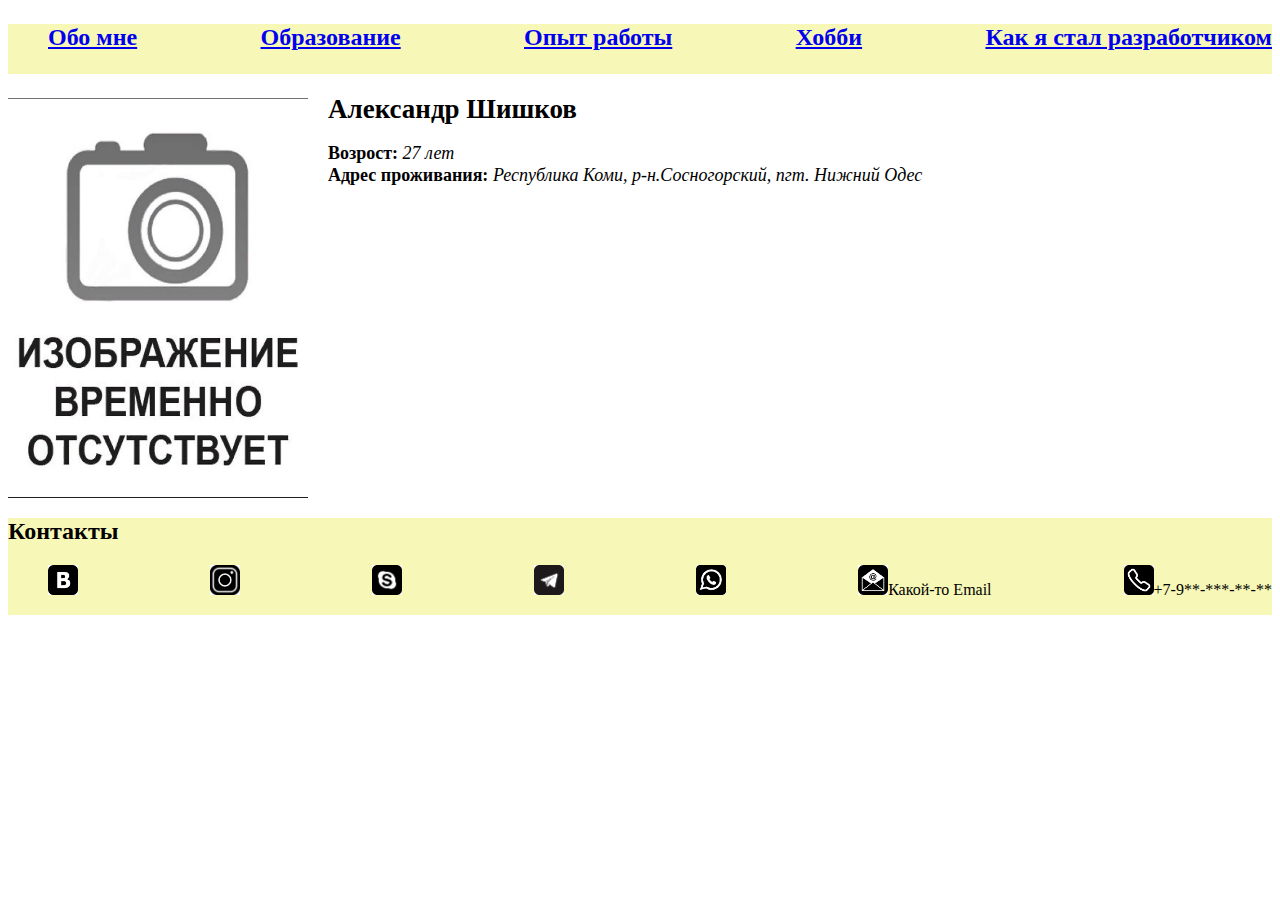
<file: index.html>
<!DOCTYPE html>
<html lang="en">
<head>
    <meta charset="UTF-8">
    <link rel="stylesheet" href="styles.css">
    <link rel="icon" href="Pictures/Viz.png">
    <meta name="viewport" content="width=device-width, initial-scale=1.0">
    <title>Визитка</title>   
</head>
<body>
    <header class="header">
            <h2>
                <ul class="list">
                    <li class="item"><a href="index.html">Обо мне</a></li>
                    <li class="item"><a href="Education.html">Образование</a></li>
                    <li class="item"><a href="Work experience.html">Опыт работы</a></li>
                    <li class="item"><a href="Hobby.html">Хобби</a></li>
                    <li class="item"><a href="How I became a developer.html">Как я стал разработчиком</a></li>
                </ul>
            </h2>
    </header>
    <main class="main">
        <div class="div" style="width: 300px;">
            <img src="Pictures/No photo.png" alt="Нет Фото" width="300" height="400">   
        </div>
        <div class="div1">
            <h2>Александр Шишков</h2>
            <p><strong>Возрост:</strong> <i>27 лет</i><br><strong>Адрес проживания:</strong> <i>Республика Коми, р-н.Сосногорский, пгт. Нижний Одес</i></p>
        </div>             
    </main>
    <footer class="footer">
        <h2>Контакты</h2>
        <ul class="list">
            <li class="item"><a href="https://vk.com/"><img src="Pictures/Вконтакте.png" alt="Вконтакте" width="30" height="30"></a></li>
            <li class="item"><a href="http://instagram.com/"><img src="Pictures/Instagram.png" alt="Instagram" width="30" height="30"></a></li>
            <li class="item"><a href="https://www.skype.com/ru/"><img src="Pictures/Skype.png" alt="Skype" width="30" height="30"></a></li>
            <li class="item"><a href="https://telegram.org/"><img src="Pictures/Telegram.png" alt="Telegram" width="30" height="30"></a></li>
            <li class="item"><a href="https://www.whatsapp.com/"><img src="Pictures/whatapp.png" alt="WhatApp" width="30" height="30"></a></li>
            <li class="item"><a href=""><img src="Pictures/email.png" alt="Email" width="30" height="30"></a>Какой-то Email</li>
            <li class="item"><img src="Pictures/Tel.png" alt="Телефон" width="30" height="30">+7-9**-***-**-**</li>
        </ul>
    </footer>
</body>
</html>
</file>
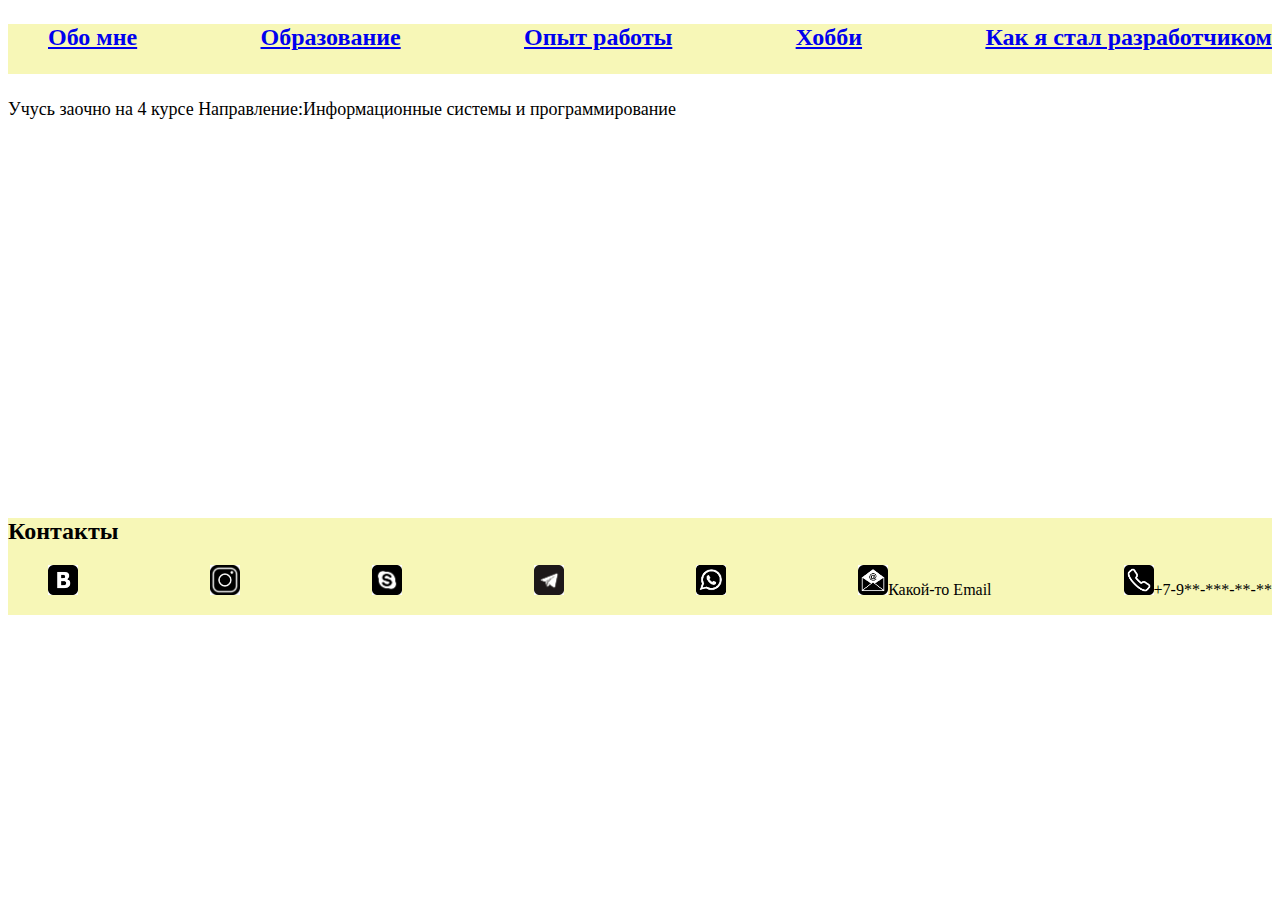
<file: Education.html>
<!DOCTYPE html>
<html lang="en">
<head>
    <meta charset="UTF-8">
    <link rel="stylesheet" href="styles.css">
    <link rel="icon" href="Pictures/Viz.png">
    <meta name="viewport" content="width=device-width, initial-scale=1.0">
    <title>Визитка</title>
</head>
<body>
    <header class="header">
        <nav class="nav">
            <h2>
                <ul class="list">
                    <li class="item"><a href="index.html">Обо мне</a></li>
                    <li class="item"><a href="Education.html">Образование</a></li>
                    <li class="item"><a href="Work experience.html">Опыт работы</a></li>
                    <li class="item"><a href="Hobby.html">Хобби</a></li>
                    <li class="item"><a href="How I became a developer.html">Как я стал разработчиком</a></li>
                </ul>
            </h2>
        </nav>
    </header>
    <main class="main">
        <p>Учусь заочно на 4 курсе  Направление:Информационные системы и программирование</p>
    </main>
    <footer class="footer">
        <h2>Контакты</h2>
        <ul class="list">
            <li class="item"><a href="https://vk.com/"><img src="Pictures/Вконтакте.png" alt="Вконтакте" width="30" height="30"></a></li>
            <li class="item"><a href="http://instagram.com/"><img src="Pictures/Instagram.png" alt="Instagram" width="30" height="30"></a></li>
            <li class="item"><a href="https://www.skype.com/ru/"><img src="Pictures/Skype.png" alt="Skype" width="30" height="30"></a></li>
            <li class="item"><a href="https://telegram.org/"><img src="Pictures/Telegram.png" alt="Telegram" width="30" height="30"></a></li>
            <li class="item"><a href="https://www.whatsapp.com/"><img src="Pictures/whatapp.png" alt="WhatApp" width="30" height="30"></a></li>
            <li class="item"><a href=""><img src="Pictures/email.png" alt="Email" width="30" height="30"></a>Какой-то Email</li>
            <li class="item"><img src="Pictures/Tel.png" alt="Телефон" width="30" height="30">+7-9**-***-**-**</li>
        </ul>
    </footer>
</body>
</html>
</file>
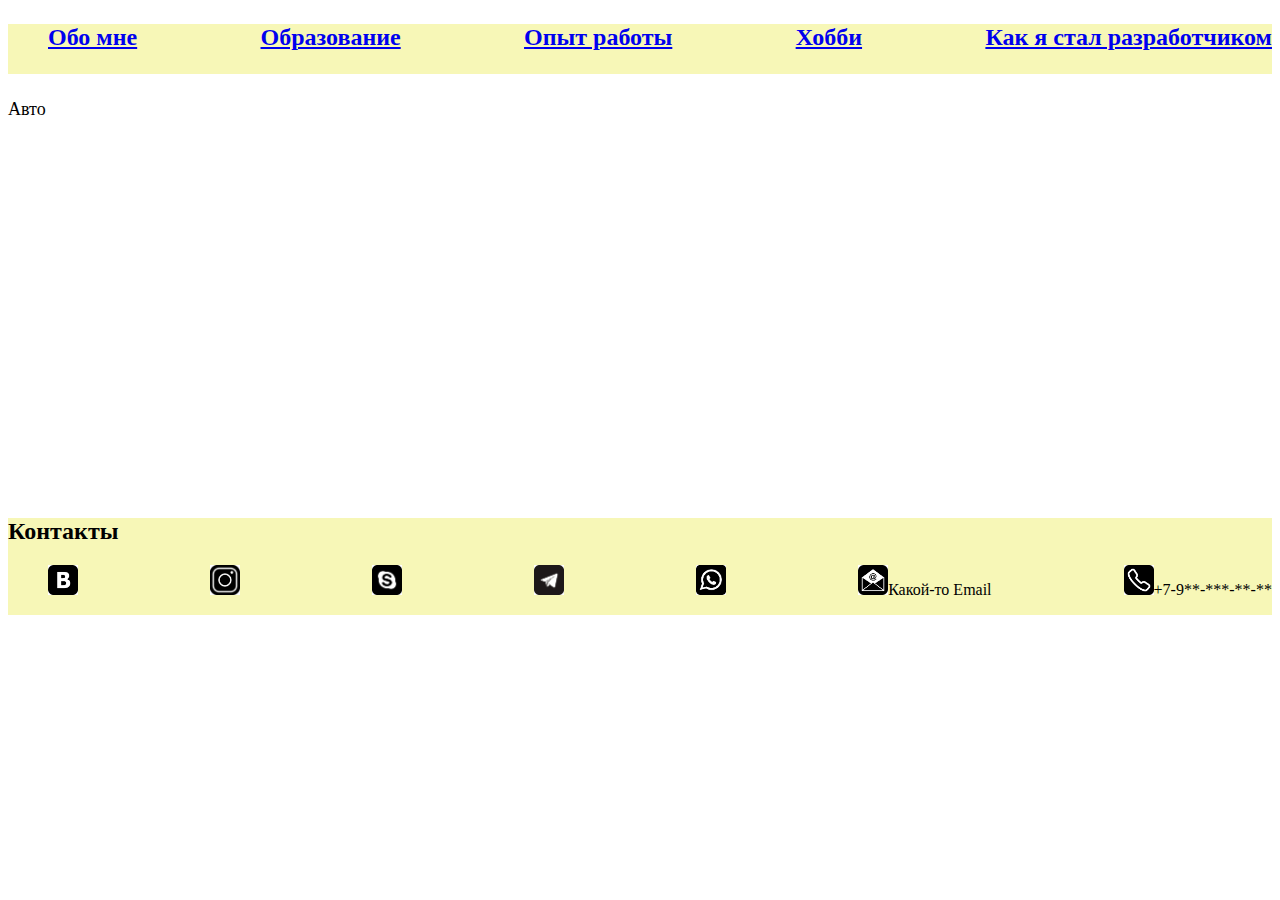
<file: Hobby.html>
<!DOCTYPE html>
<html lang="en">
<head>
    <meta charset="UTF-8">
    <link rel="stylesheet" href="styles.css">
    <link rel="icon" href="Pictures/Viz.png">
    <meta name="viewport" content="width=device-width, initial-scale=1.0">
    <title>Визитка</title>
</head>
<body>
    <header class="header">
        <nav class="nav">
            <h2>
                <ul class="list">
                    <li class="item"><a href="index.html">Обо мне</a></li>
                    <li class="item"><a href="Education.html">Образование</a></li>
                    <li class="item"><a href="Work experience.html">Опыт работы</a></li>
                    <li class="item"><a href="Hobby.html">Хобби</a></li>
                    <li class="item"><a href="How I became a developer.html">Как я стал разработчиком</a></li>
                </ul>
            </h2>
        </nav>
    </header>
    <main class="main">
        <p>Авто</p>
    </main>
    <footer class="footer">
        <h2>Контакты</h2>
        <ul class="list">
            <li class="item"><a href="https://vk.com/"><img src="Pictures/Вконтакте.png" alt="Вконтакте" width="30" height="30"></a></li>
            <li class="item"><a href="http://instagram.com/"><img src="Pictures/Instagram.png" alt="Instagram" width="30" height="30"></a></li>
            <li class="item"><a href="https://www.skype.com/ru/"><img src="Pictures/Skype.png" alt="Skype" width="30" height="30"></a></li>
            <li class="item"><a href="https://telegram.org/"><img src="Pictures/Telegram.png" alt="Telegram" width="30" height="30"></a></li>
            <li class="item"><a href="https://www.whatsapp.com/"><img src="Pictures/whatapp.png" alt="WhatApp" width="30" height="30"></a></li>
            <li class="item"><a href=""><img src="Pictures/email.png" alt="Email" width="30" height="30"></a>Какой-то Email</li>
            <li class="item"><img src="Pictures/Tel.png" alt="Телефон" width="30" height="30">+7-9**-***-**-**</li>
        </ul>
    </footer>
</body>
</html>
</file>
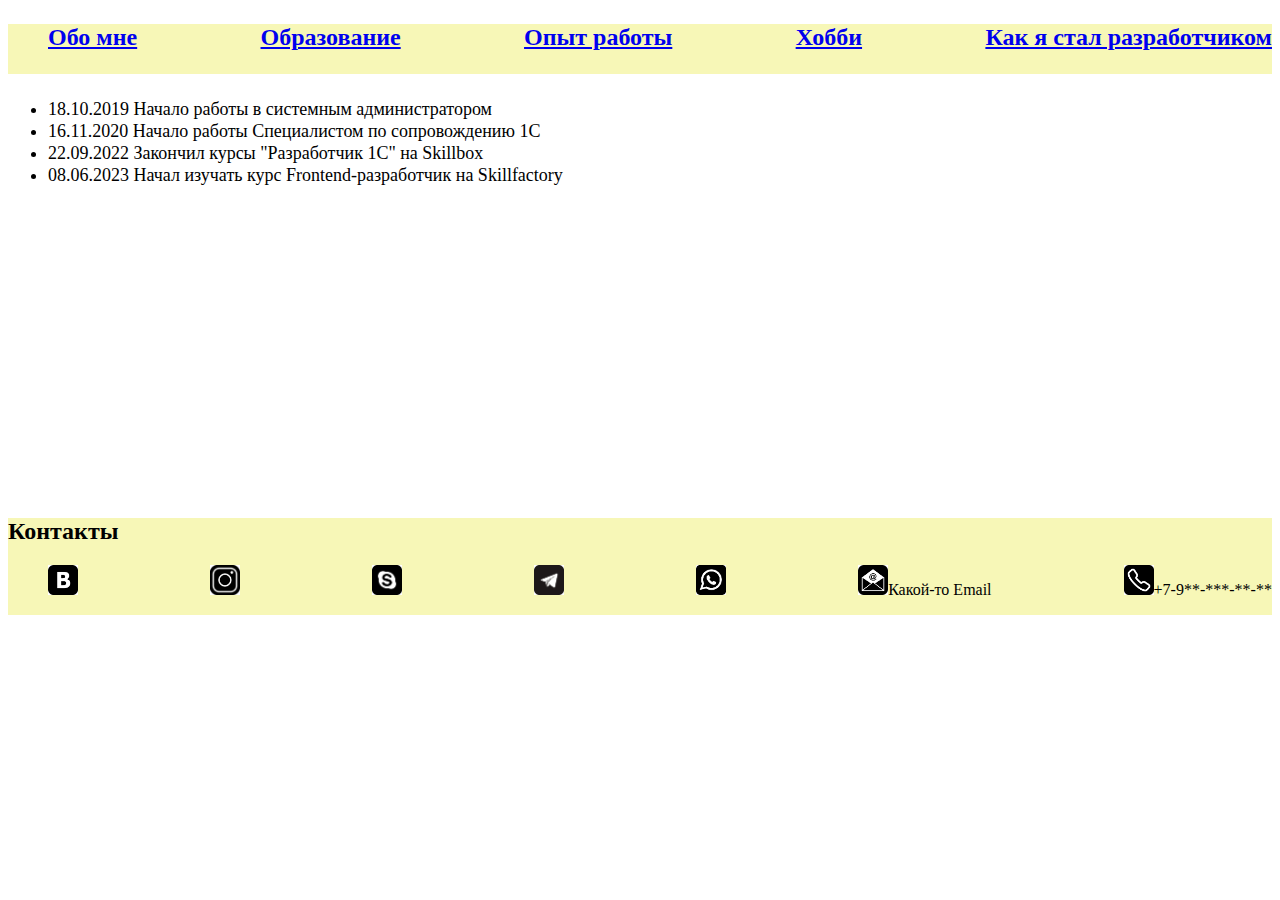
<file: How I became a developer.html>
<!DOCTYPE html>
<html lang="en">
<head>
    <meta charset="UTF-8">
    <link rel="stylesheet" href="styles.css">
    <link rel="icon" href="Pictures/Viz.png">
    <meta name="viewport" content="width=device-width, initial-scale=1.0">
    <title>Визитка</title>
</head>
<body>
    <header class="header">
        <nav class="nav">
            <h2>
                <ul class="list">
                    <li class="item"><a href="index.html">Обо мне</a></li>
                    <li class="item"><a href="Education.html">Образование</a></li>
                    <li class="item"><a href="Work experience.html">Опыт работы</a></li>
                    <li class="item"><a href="Hobby.html">Хобби</a></li>
                    <li class="item"><a href="How I became a developer.html">Как я стал разработчиком</a></li>
                </ul>
            </h2>
        </nav>
    </header>
    <main class="main">
        <ul>
            <li>18.10.2019 Начало работы в системным администратором</li>
            <li>16.11.2020 Начало работы Специалистом по сопровождению 1С</li>
            <li>22.09.2022 Закончил курсы "Разработчик 1С" на Skillbox</li>
            <li>08.06.2023 Начал изучать курс Frontend-разработчик на Skillfactory</li>
        </ul>
    </main>
    <footer class="footer">
        <h2>Контакты</h2>
        <ul class="list">
            <li class="item"><a href="https://vk.com/"><img src="Pictures/Вконтакте.png" alt="Вконтакте" width="30" height="30"></a></li>
            <li class="item"><a href="http://instagram.com/"><img src="Pictures/Instagram.png" alt="Instagram" width="30" height="30"></a></li>
            <li class="item"><a href="https://www.skype.com/ru/"><img src="Pictures/Skype.png" alt="Skype" width="30" height="30"></a></li>
            <li class="item"><a href="https://telegram.org/"><img src="Pictures/Telegram.png" alt="Telegram" width="30" height="30"></a></li>
            <li class="item"><a href="https://www.whatsapp.com/"><img src="Pictures/whatapp.png" alt="WhatApp" width="30" height="30"></a></li>
            <li class="item"><a href=""><img src="Pictures/email.png" alt="Email" width="30" height="30"></a>Какой-то Email</li>
            <li class="item"><img src="Pictures/Tel.png" alt="Телефон" width="30" height="30">+7-9**-***-**-**</li>
        </ul>
    </footer>
</body>
</html>
</file>
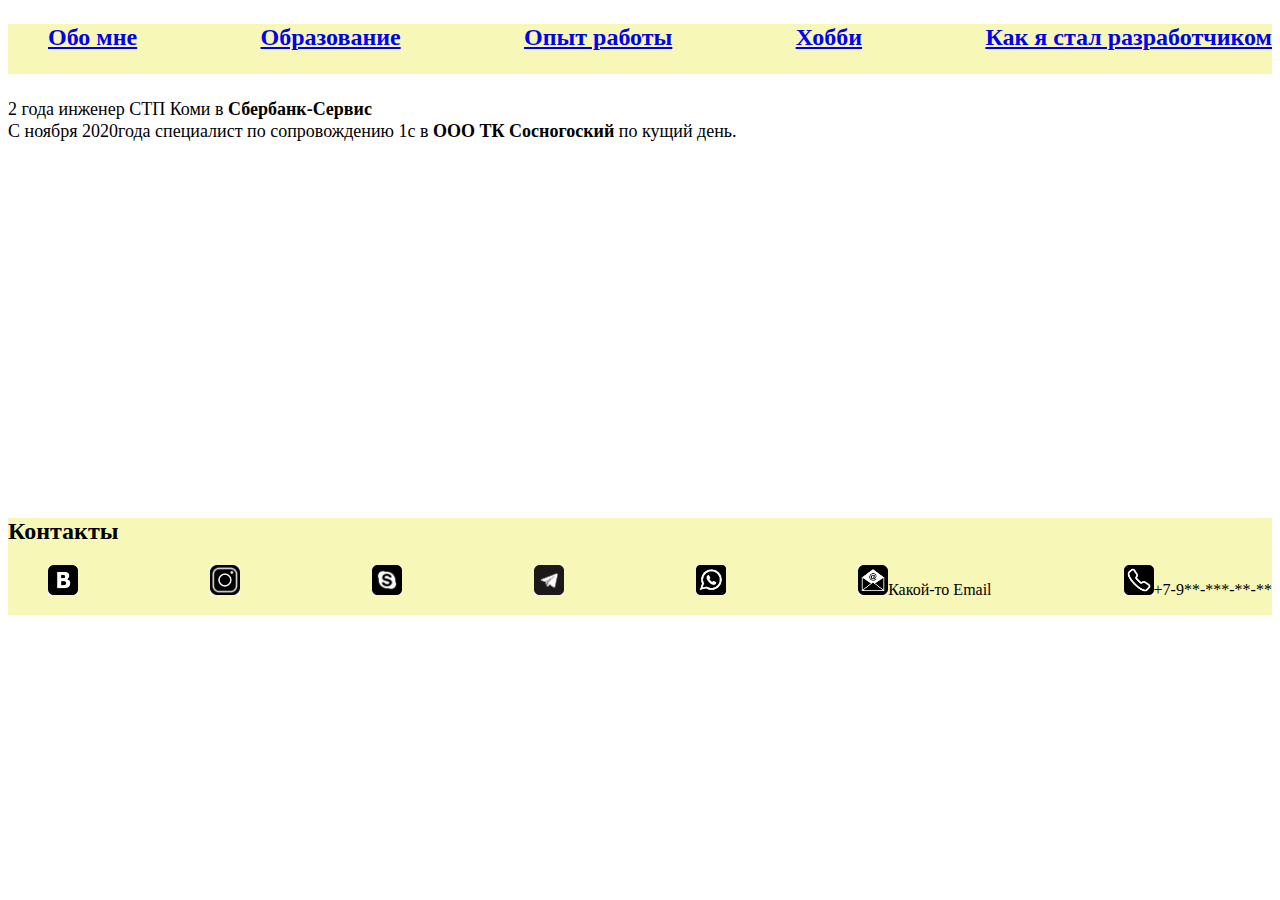
<file: Work experience.html>
<!DOCTYPE html>
<html lang="en">
<head>
    <meta charset="UTF-8">
    <link rel="stylesheet" href="styles.css">
    <link rel="icon" href="Pictures/Viz.png">
    <meta name="viewport" content="width=device-width, initial-scale=1.0">
    <title>Визитка</title>
</head>
<body>
    <header class="header">
        <nav class="nav">
            <h2>
                <ul class="list">
                    <li class="item"><a href="index.html">Обо мне</a></li>
                    <li class="item"><a href="Education.html">Образование</a></li>
                    <li class="item"><a href="Work experience.html">Опыт работы</a></li>
                    <li class="item"><a href="Hobby.html">Хобби</a></li>
                    <li class="item"><a href="How I became a developer.html">Как я стал разработчиком</a></li>
                </ul>
            </h2>
        </nav>
    </header>
    <main class="main">
        <p>2 года инженер СТП Коми в <strong>Сбербанк-Сервис</strong><br>С ноября 2020года специалист по сопровождению 1с в <strong>ООО ТК Сосногоский</strong> по кущий день.</p>
    </main>
    <footer class="footer">
        <h2>Контакты</h2>
        <ul class="list">
            <li class="item"><a href="https://vk.com/"><img src="Pictures/Вконтакте.png" alt="Вконтакте" width="30" height="30"></a></li>
            <li class="item"><a href="http://instagram.com/"><img src="Pictures/Instagram.png" alt="Instagram" width="30" height="30"></a></li>
            <li class="item"><a href="https://www.skype.com/ru/"><img src="Pictures/Skype.png" alt="Skype" width="30" height="30"></a></li>
            <li class="item"><a href="https://telegram.org/"><img src="Pictures/Telegram.png" alt="Telegram" width="30" height="30"></a></li>
            <li class="item"><a href="https://www.whatsapp.com/"><img src="Pictures/whatapp.png" alt="WhatApp" width="30" height="30"></a></li>
            <li class="item"><a href=""><img src="Pictures/email.png" alt="Email" width="30" height="30"></a>Какой-то Email</li>
            <li class="item"><img src="Pictures/Tel.png" alt="Телефон" width="30" height="30">+7-9**-***-**-**</li>
        </ul>
    </footer>
</body>
</html>
</file>
<file: styles.css>
*{
  box-sizing: border-box; 
}
.item{
  list-style-type: none;
  text-align: center;
}
.list{
  display: flex;
  justify-content: space-between;
  height: 50px;
}
.footer{
  box-sizing: border-box;
  background-color: rgba(228, 228, 18, 0.3);
}
.div{
  float: left;
  margin-right: 20px;
}
.main{
  height: 400px;
  font-size: 18px;
  line-height: 22px;
}
.header{
  background-color: rgba(228, 228, 18, 0.3);
}
</file>
